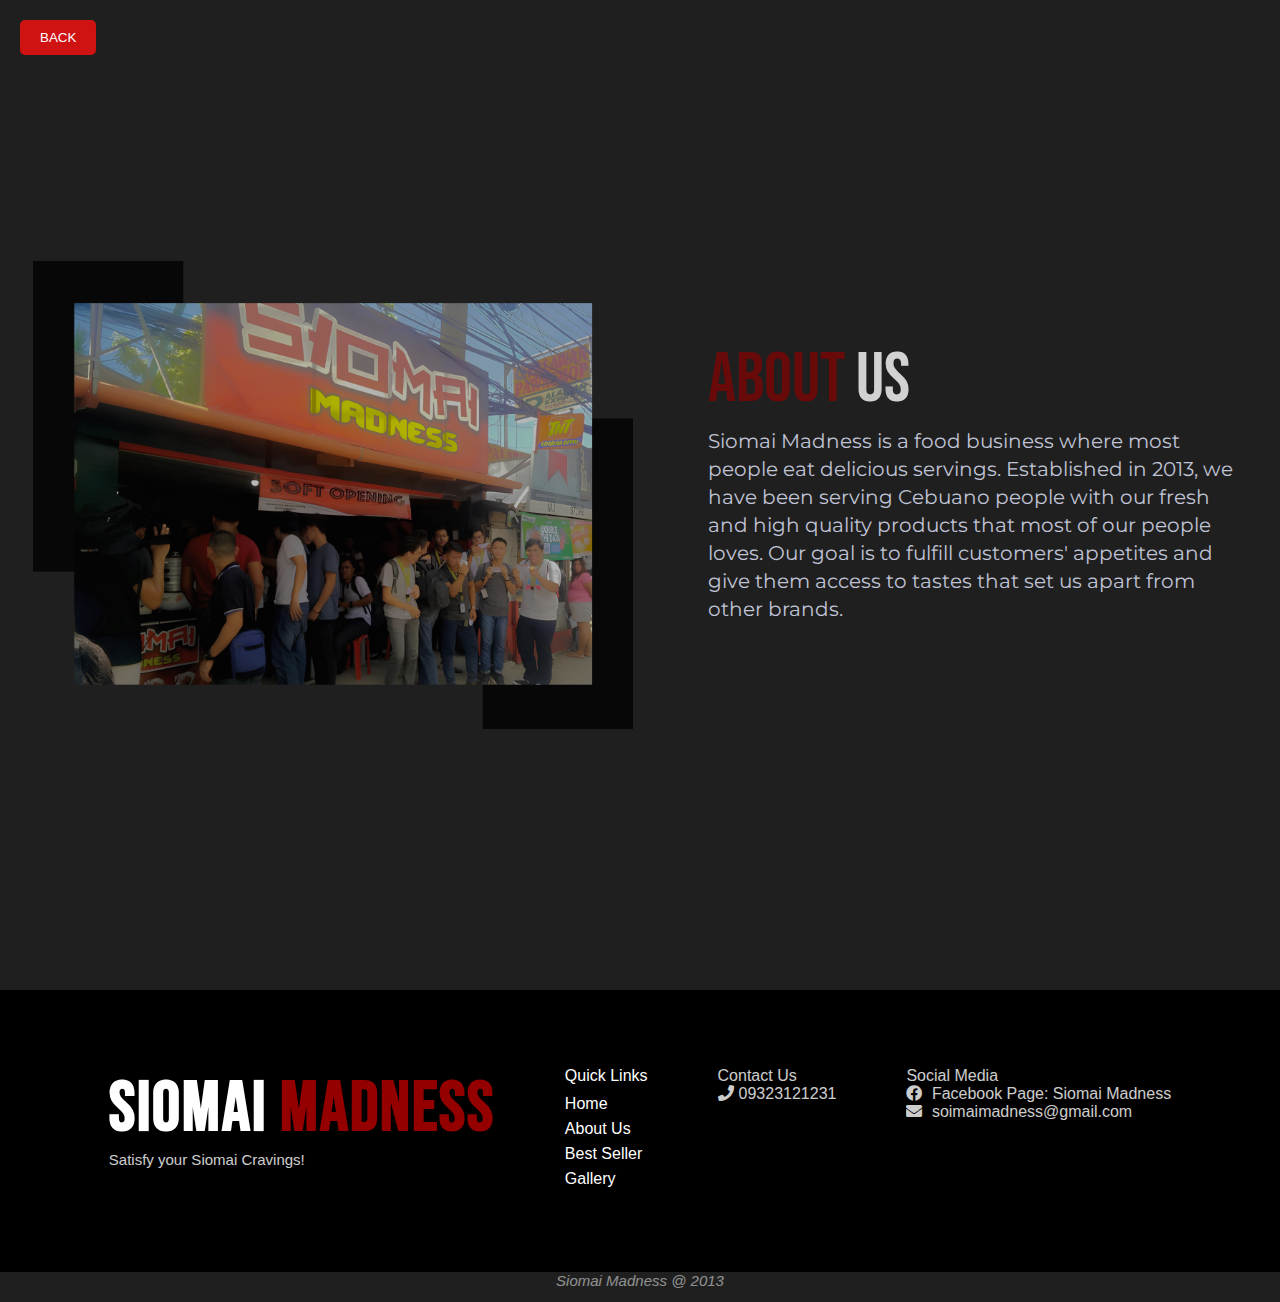
<file: aboutus.html>
<!DOCTYPE html>
<html lang="en">
<head>
    <meta charset="UTF-8">
    <meta name="viewport" content="width=device-width, initial-scale=1.0">
    <title>About Us</title>
    <link rel="stylesheet" href="style3.css">
    <link href="https://fonts.googleapis.com/css2?family=Bebas+Neue&display=swap" rel="stylesheet">
    <link href="https://fonts.googleapis.com/css2?family=Montserrat:ital,wght@0,100..900;1,100..900&display=swap" rel="stylesheet">
    <link rel="stylesheet" href="https://cdnjs.cloudflare.com/ajax/libs/font-awesome/5.15.4/css/all.min.css">

</head>
<body>
    <section id="about" class="about">  

        <a href="index.html#about" ><button class="top-right-button" >BACK</button></a>

        <div class="main">
            <img src="about us1.png">
            <div class="text">
                <h1><span class="color">ABOUT</span> US</h1>
                <p>Siomai Madness is a food business where most people eat delicious servings. Established in 2013, we have been serving Cebuano people with our fresh and high quality products that most of our people loves.
                    Our goal is to fulfill customers' appetites and give them access to tastes that set us apart from other brands. </p>
            </div>
        </div>
    </section>
    <section id="contact" class="contact">
    <div class="final">
        <div class="last">
            <h1>SIOMAI <span class="madness">MADNESS</span></h1>
            <p>Satisfy your Siomai Cravings!</p>
        </div>
        <div class="last1_btn">
            <p>Quick Links</p>
            <a href="index.html#home" class="btn">Home</a>
            <a href="index.html#about" class="btn">About Us</a>
            <a href="index.html#seller" class="btn">Best Seller</a>
            <a href="index.html#gallery" class="btn">Gallery</a>
        </div>
        <div class="last1">
            <p>Contact Us<br><i class="fas fa-phone"></i>09323121231</p>
        </div>
        <div class="last1">
            <p>Social Media<br>
                <i class="fab fa-facebook"></i> <a href="https://www.facebook.com/siomaimadnesscebu">Facebook Page: Siomai Madness</a><br>
                    <i class="fas fa-envelope"></i> <a href="https://mail.google.com/mail/u/0/?hl=en#inbox?compose=DmwnWtDqMZQPFJFkpVdPWbRNHnPPPWPZjjJLjGbQNrFNzQxxLPJMmHTffcpsZfzbHtVLJjvgMdsb">soimaimadness@gmail.com</a>
            </p>
        </div>
    </div>
</section>

<div class="copyright">
    <p> <i>Siomai Madness @ 2013</i></p>
</div>

</body>
</html>
</file>
<file: style3.css>
*{
    padding: 0;
    margin: 0;
    box-sizing: border-box;
    scroll-behavior: smooth;
    font-family: 'Poppins', sans-serif;
    list-style: none;
    text-decoration: none;
 }
/* Styling the scrollbar */
::-webkit-scrollbar {
   width: 6px; /* width of the scrollbar */
}

/* Styling the thumb */
::-webkit-scrollbar-thumb {
   border-radius:20px;
   cursor:pointer;
   background-color: #940000; /* color of the thumb */
}

/* Styling the thumb on hover */
::-webkit-scrollbar-thumb:hover {
   background-color: #ff0000; /* new color of the thumb on hover */
}

 body{
    background: #000000;
    overflow-x:hidden;
 }
.about{
    width: 100%;
    height: 110vh;
    background: #1f1f1f;
    display: flex;
    justify-content: center;
    align-items: center;
 }
 .about .main img{
    height: auto;
    width: 600px;
    max-width: 100%;
    cursor: pointer;
 }
 .text{
    width: 550px;
    max-width: 100%;
    padding: 0 10px;
    
 }
 .main{
    width: 1280px;
    max-width: 100%;
    margin: 0 auto;
    display: flex;
    flex-wrap: wrap;
    align-items: center;
    justify-content: space-around;
 }
 .text h1{
    color: white;
    font-size: 70px;
    margin-bottom: 5px;
    font-weight: 400;
    font-family: "Bebas Neue", sans-serif;
    opacity: 80%;
 }
 .color{
    color: #940000;
    font-family: "Bebas Neue", sans-serif;
    opacity: 80%;
    
 }
 .text p{
    color: #c0c4d6;
    font-size: 20px;
    line-height: 28px;
    font-weight: 400;
    font-family: "Montserrat", sans-serif;
    margin-bottom: 30px;
 }
 .final {
   display: flex;
   justify-content: center;
   margin-top: 6%;
   margin-bottom: 6%;
   color: #ffffff;
   gap: 70px;
}
.final h1{
   font-family: "Bebas Neue", sans-serif;
   letter-spacing: 2px;
}
.madness{
   color: #940000;
   font-family: "Bebas Neue", sans-serif;
   letter-spacing: 2px;
}

.last h1 {
   font-size: 70px;
}

.last p {
   font-size: 15px;
   font-family: "Comfortaa", sans-serif;
   font-weight: 200;
   opacity: 0.8;
}


.last1 {
   opacity: 0.8;
   font-weight: 400;
   font-family: "Comfortaa", sans-serif;
}

.last1 i {
   margin-right: 5px;
   cursor: pointer;
}
.last1_btn p {
   margin-bottom: 10px;
}
.last1 p {
   margin-bottom: 10px;
}


/* Additional CSS for the buttons */
.last1_btn {
   display: flex;
   flex-direction: column;
   align-items: flex-start; /* Align buttons from top to bottom */
}
.last1 p a{
   color: white;
   cursor: pointer;
}
.last1 p a:hover{
   border-bottom: 2px solid #940000;
   transition: 0.3s ease;
}

.btn {
   border-bottom: 2px solid transparent;
   text-decoration: none;
   margin-bottom: 5px;
   color: white;
}
.btn:hover {
   border-bottom: 2px solid #940000;
   transition: 0.3s ease;
}
.top-right-button {
   position: fixed;
   top: 20px;
  left: 20px;
   background-color: #cf1212;
   color: #fff;
   padding: 10px 20px;
   border: none;
   border-radius: 5px;
   text-decoration: none;
   z-index: 999;
   cursor:pointer;
}
.top-right-button a{
   color: white;
   cursor:pointer;
   font-weight:bold;
}
.top-right-button a:hover{
   color: #cf1212;
}

.top-right-button:hover {
   color: #cf1212;
   background-color: white;
}
.copyright{
   background: #1F1F1F;
   height: 30px;
   text-align: center;
}
.copyright p i{
   color: white; opacity: 50%;
   font-weight: 200;
   font-size: 15px;
}
@media screen and (max-width: 768px) {
   .text h1 {
       font-size: 35px; 
   }
   
   .text p {
       font-size: 14px; 
   }
   
   .last h1 {
       font-size: 35px; 
   }
   
   .last p {
       font-size: 12px; 
   }
   
   .btn {
       padding: 10px 20px; 
   }
   
   .top-right-button {
       padding: 15px 25px; 
   }
}
@media screen and (max-width: 768px) {
   .final {
       flex-direction: column; 
       align-items: center; 
       gap: 10px; 
   }

   .last h1 {
       font-size: 15px; 
   }

   .last p {
       font-size: 10px; 
   }

   .btn {
       padding: 8px 16px; 
   }

   .top-right-button {
       padding: 12px 22px; 
   }
   .last1_btn {
      flex-direction: row; 
      justify-content: center; 
      gap: 10px; 
  }

  .btn {
      padding: 8px 16px; 
      font-size: 12px; 
  }

  .top-right-button {
      padding: 12px 22px; 
      font-size: 12px
}
}
</file>
